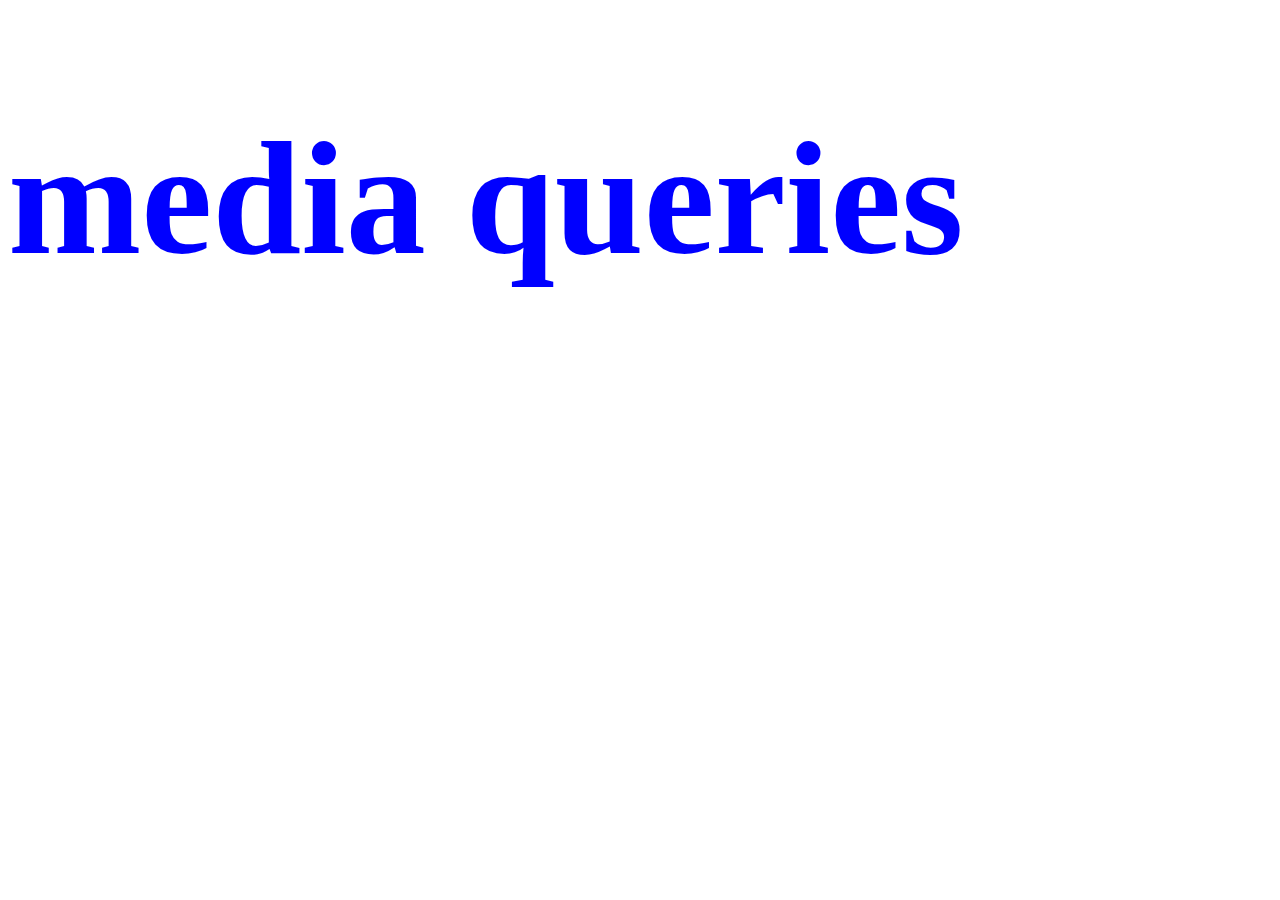
<file: media queries/index.html>
<!DOCTYPE html>
<html lang="en-ca">
<head>
    <meta charset="utf-8">
    <title>Media Queries</title>
    <link href="css/main.css" rel="stylesheet">
    <meta name="viewport" content="width=device-width,initial-scale=1"> 
</head>
<body>
    
<h1 class="title"> media queries </h1>

    
    
</body>
</html>
</file>
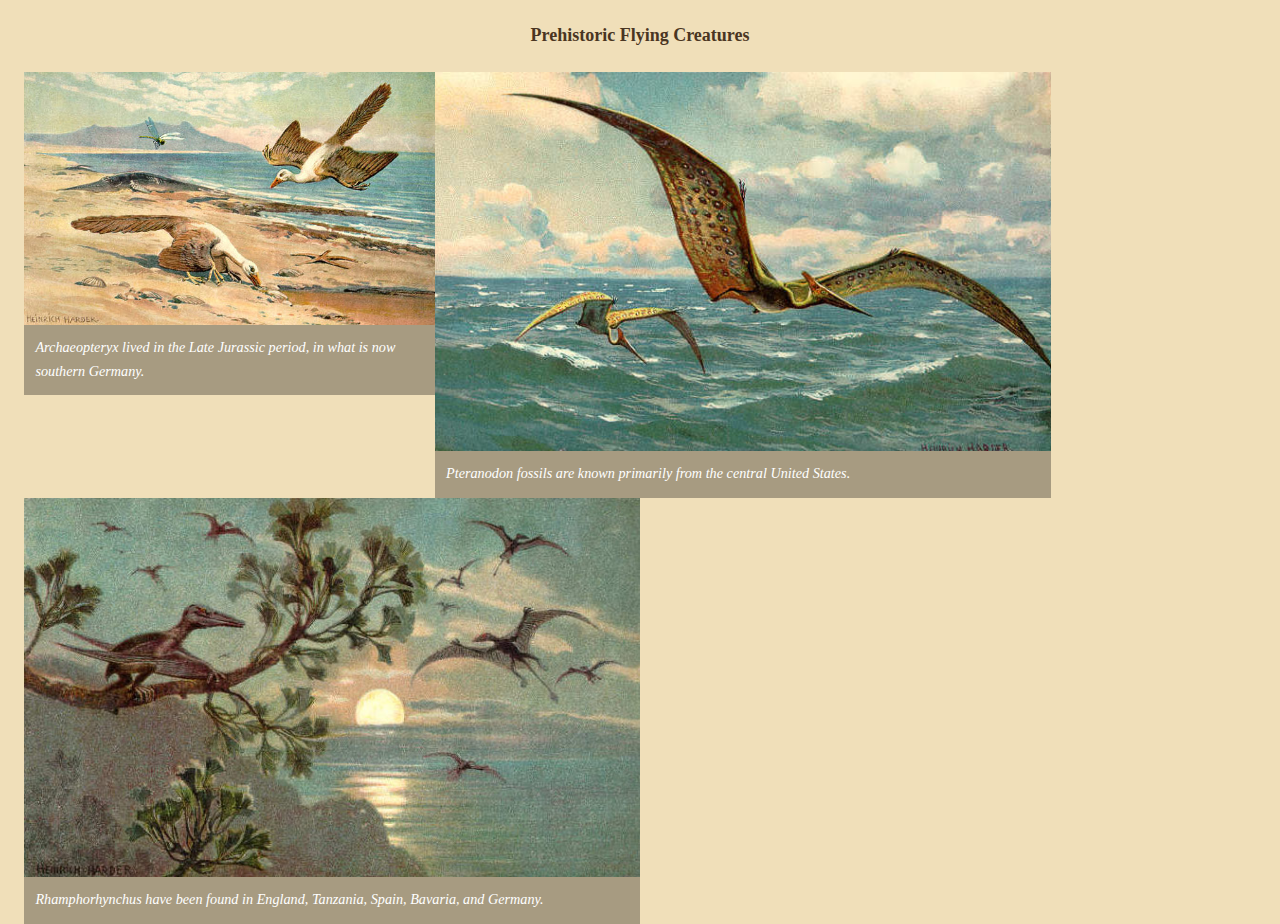
<file: media-queries-starter-code/index.html>
<!DOCTYPE html>
<html lang="en-ca">
<head>
  <meta charset="utf-8">
  <title>Dinosaurs + Media Queries</title>
  <meta name="viewport" content="width=device-width,initial-scale=1">
  <link href="css/main.css" rel="stylesheet">
</head>
<body>

<main>
  <h1>Prehistoric Flying Creatures</h1>

  <div>
    <figure class="dino-primary">
      <img src="images/archeopteryx.jpg" alt="">
      <figcaption><i>Archaeopteryx</i> lived in the Late Jurassic period, in what is now southern Germany.</figcaption>
    </figure>
    <figure class="dino-secondary">
      <img src="images/pteranodon.jpg" alt="">
      <figcaption><i>Pteranodon</i> fossils are known primarily from the central United States.</figcaption>
    </figure>
    <figure class="dino-secondary">
      <img src="images/rhamphorhynchus.jpg" alt="">
      <figcaption><i>Rhamphorhynchus</i> have been found in England, Tanzania, Spain, Bavaria, and Germany.</figcaption>
    </figure>
  </div>
</main>

</body>
</html>
</file>
<file: media queries/css/main.css>
@-moz-viewport { width: device-width; scale: 1; }
@-ms-viewport { width: device-width; scale: 1; }
@-o-viewport { width: device-width; scale: 1; }
@-webkit-viewport { width: device-width; scale: 1; }
@viewport { width: device-width; scale: 1; }

html {
    box-sizing: border-box;
}

*, *:before, *:after {
    box-sizing: inherit;
}

.title {
    color: red;
}

@media only screen and (min-width: 30em) {
   
    .title {
    color: green;
    font-size: 10rem;
}
    
@media only screen and (min-width: 50em) {
    
    .title {
    color: blue;
}
</file>
<file: media-queries-starter-code/css/main.css>
@-moz-viewport { width: device-width; scale: 1; }
@-ms-viewport { width: device-width; scale: 1; }
@-o-viewport { width: device-width; scale: 1; }
@-webkit-viewport { width: device-width; scale: 1; }
@viewport { width: device-width; scale: 1; }

html {
  margin: 0;
  padding: 0;
  box-sizing: border-box;

  background-color: #f0dfb9;

  font: normal 100%/1.5 Georgia,serif;
  -moz-text-size-adjust: 100%;
  -ms-text-size-adjust: 100%;
  -webkit-text-size-adjust: 100%;
  text-size-adjust: 100%;
}

*, *:before, *:after {
  box-sizing: inherit;
}

body {
  margin: 0;
  padding: 0;
}

img {
  display: block;
  width: 100%;
}

main {
  display: block;
  padding: 1.5em;
}

h1 {
  margin: 0 0 1.5rem;

  color: #4a3522;
  font-size: 1.1250rem;
  line-height: 1.3333;
  text-align: center;
}

figure {
  margin: 0;
  padding: 0;
  position: relative;
}

figcaption {
  bottom: 0;
  padding: 0.8em;
  width: 100%;

  background-color: rgba(0,0,0,0.3);

  color: #fff;
  font-size: 0.8889rem;
  font-style: italic;
  line-height: 1.6875;
}

/* ====================================== */
/*     DON'T TOUCH THE CSS ABOVE HERE     */
/* ====================================== */

@media only screen and (min-width: 31em){

     .dino-primary {
        float: left;
        width: 33.33333%;
    }
}


@media only screen and (min-width: 31em){

     .dino-primary {
        float: left;
        width: 33.33333%;
    }
    
    .dino-secondary {
        float:left;
        width: 50%;
    }
}
</file>
